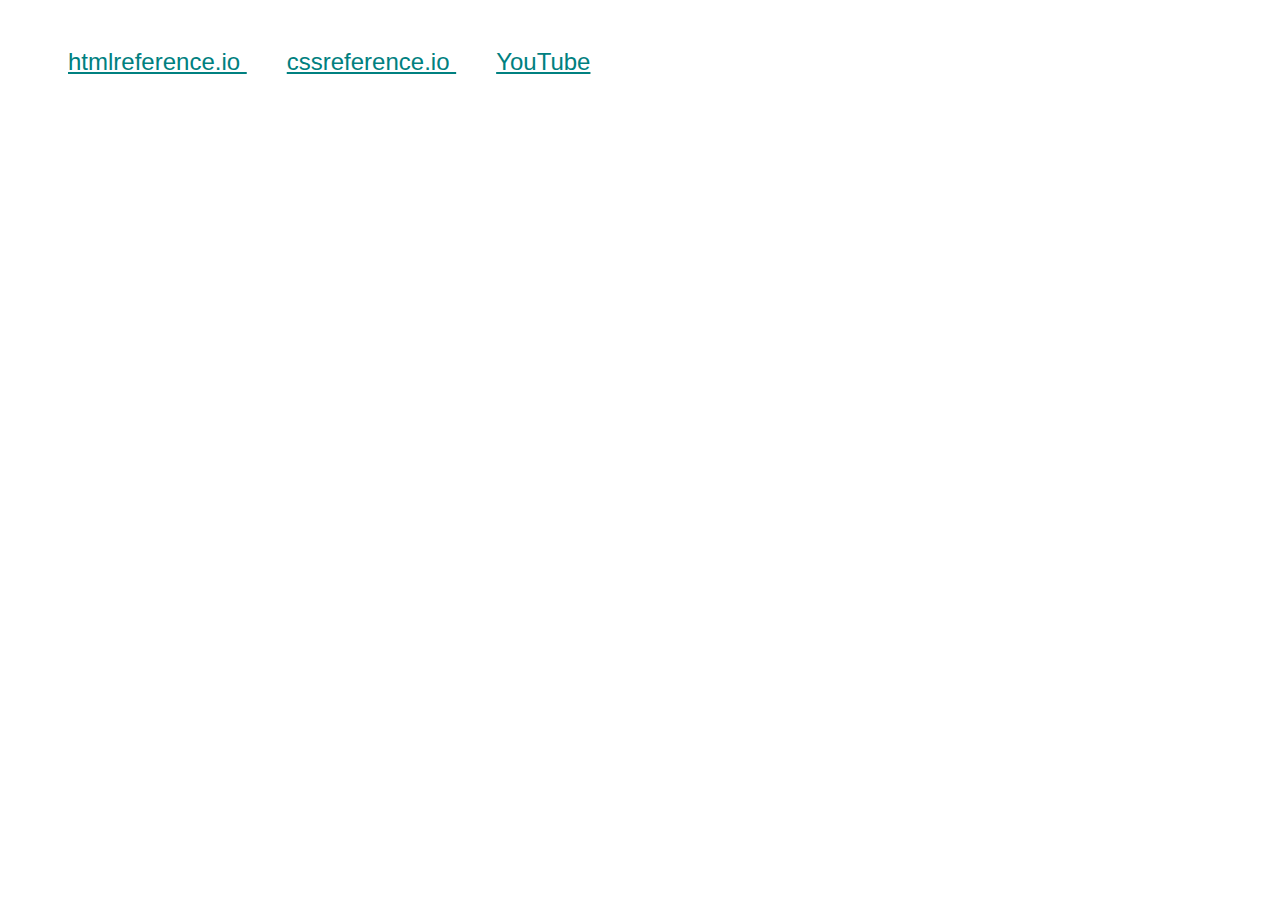
<file: index.html>
<!DOCTYPE html>
<html lang="en">
  <head>
    <meta charset="UTF-8" />
    <meta name="viewport" content="width=device-width, initial-scale=1.0" />
    <link rel="stylesheet" href="style.css" />
    <title>Document</title>
  </head>
  <body>
    <a href="https://htmlreference.io" title="Tag book"> htmlreference.io </a>

    <a href="https://cssreference.io" title="Style guide"> cssreference.io </a>

    <a href="https://www.youtube.com" title="Entertainment">YouTube </a>
  </body>
</html>
</file>
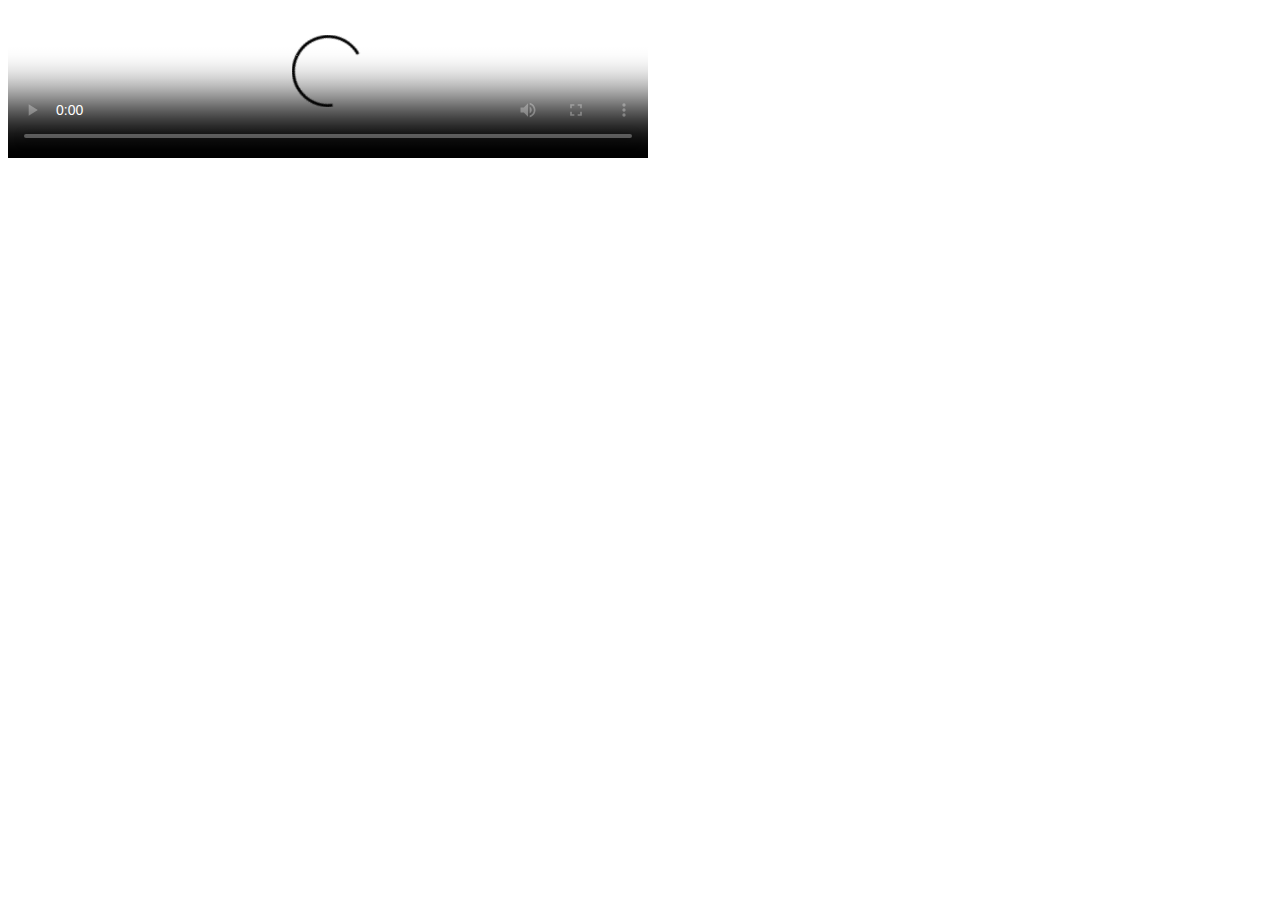
<file: test.html>
<!DOCTYPE html>
<html lang="en">
  <head>
    <meta charset="UTF-8" />
    <meta name="viewport" content="width=device-width, initial-scale=1.0" />
    <title>Document</title>
  </head>
  <body>
    <video
      poster="https://images.pexels.com/photos/595804/pexels-photo-595804.jpeg?w=640"
      width="640"
      controls
    >
      <source
        src="http://techslides.com/demos/sample-videos/small.webm"
        type="video/webm"
      />
      <source
        src="http://techslides.com/demos/sample-videos/small.mp4"
        type="video/mp4"
      />
      <source
        src="http://techslides.com/demos/sample-videos/small.ogg"
        type="video/ogg"
      />

      Your browser does not support the <code>video</code> element.
    </video>
  </body>
</html>
</file>
<file: style.css>
* {
  font-family: Arial, Helvetica, sans-serif;
  padding: 20px;
  font-size: 24px;
}

a[title] {
  color: teal;
}
</file>
